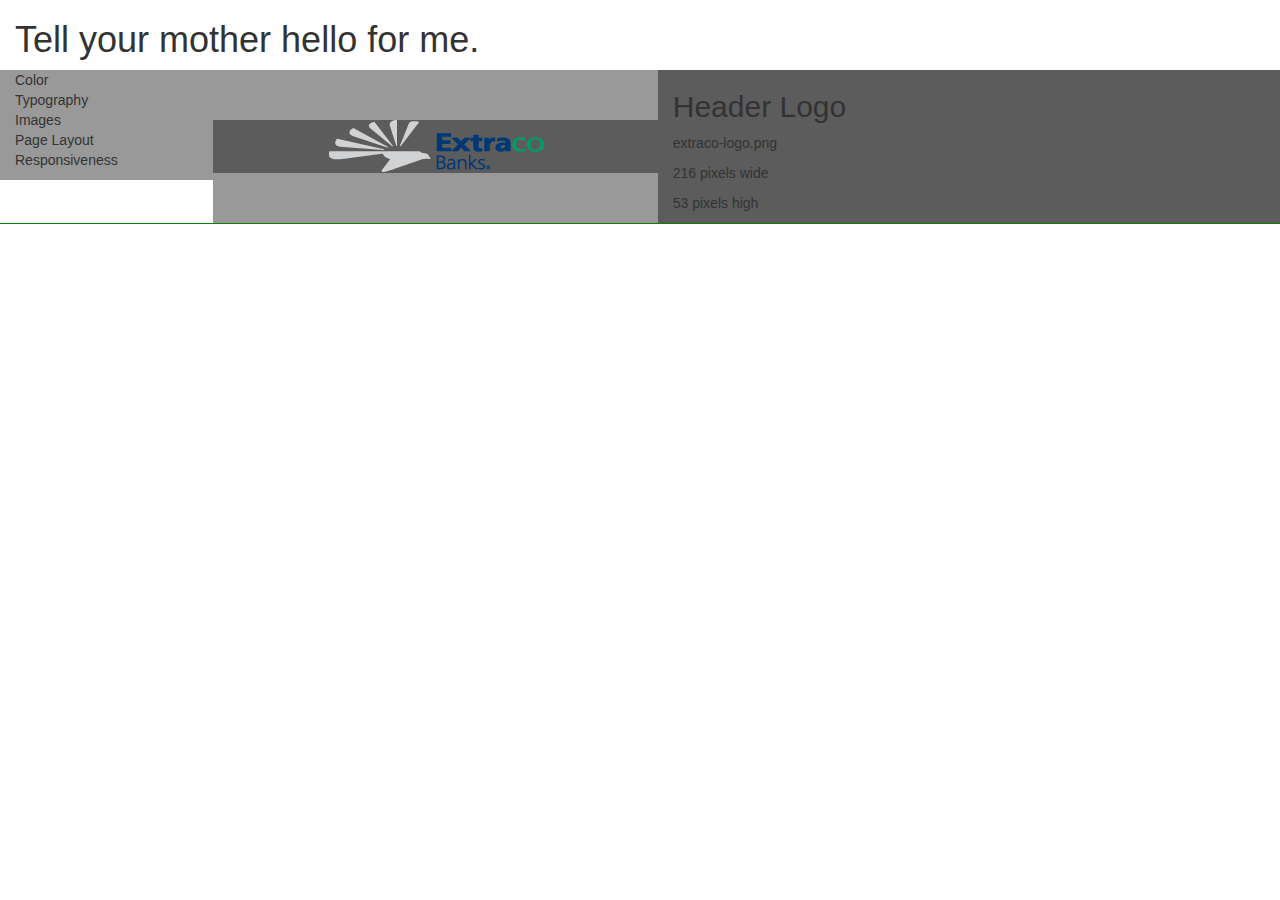
<file: index.html>
<!DOCTYPE html>
<html>
	<head>
		<title>Bank Style Guide</title>
		<meta name="viewport" content="width=device-width, initial-scale=1">
		<link rel="stylesheet" type="text/css" href="css/bootstrap.css">
		<link rel="stylesheet" type="text/css" href="css/style.css"><!--
		<link rel="stylesheet" type="text/css" href="css/bootstrap-theme.css">-->
		<script src="http://ajax.googleapis.com/ajax/libs/jquery/1.11.1/jquery.min.js"></script>
		<script src="js/bootstrap.js"></script>
	</head>
	<body>
		<div class="container-fluid">
			<h1>Tell your mother hello for me.</h1>
			<div class="row">
				<div class="col-md-2">
					<ul class="list-unstyled">
						<li>Color</li>
						<li>Typography</li>
						<li>Images</li>
						<li>Page Layout</li>
						<li>Responsiveness</li>
					</ul>
				</div>
				<div class="col-md-10">
					<div class="row">
						<div class="col-md-5 img-showcase">
							<img src="img/extraco-logo.png" class="center-block">
						</div>
						<div class="col-md-7">
							<h2>Header Logo</h2>
							<p>extraco-logo.png</p>
							<p>216 pixels wide</p>
							<p>53 pixels high</p>
						</div>
					</div>
				</div>
			</div>
		</div>
	</body>
</html>
</file>
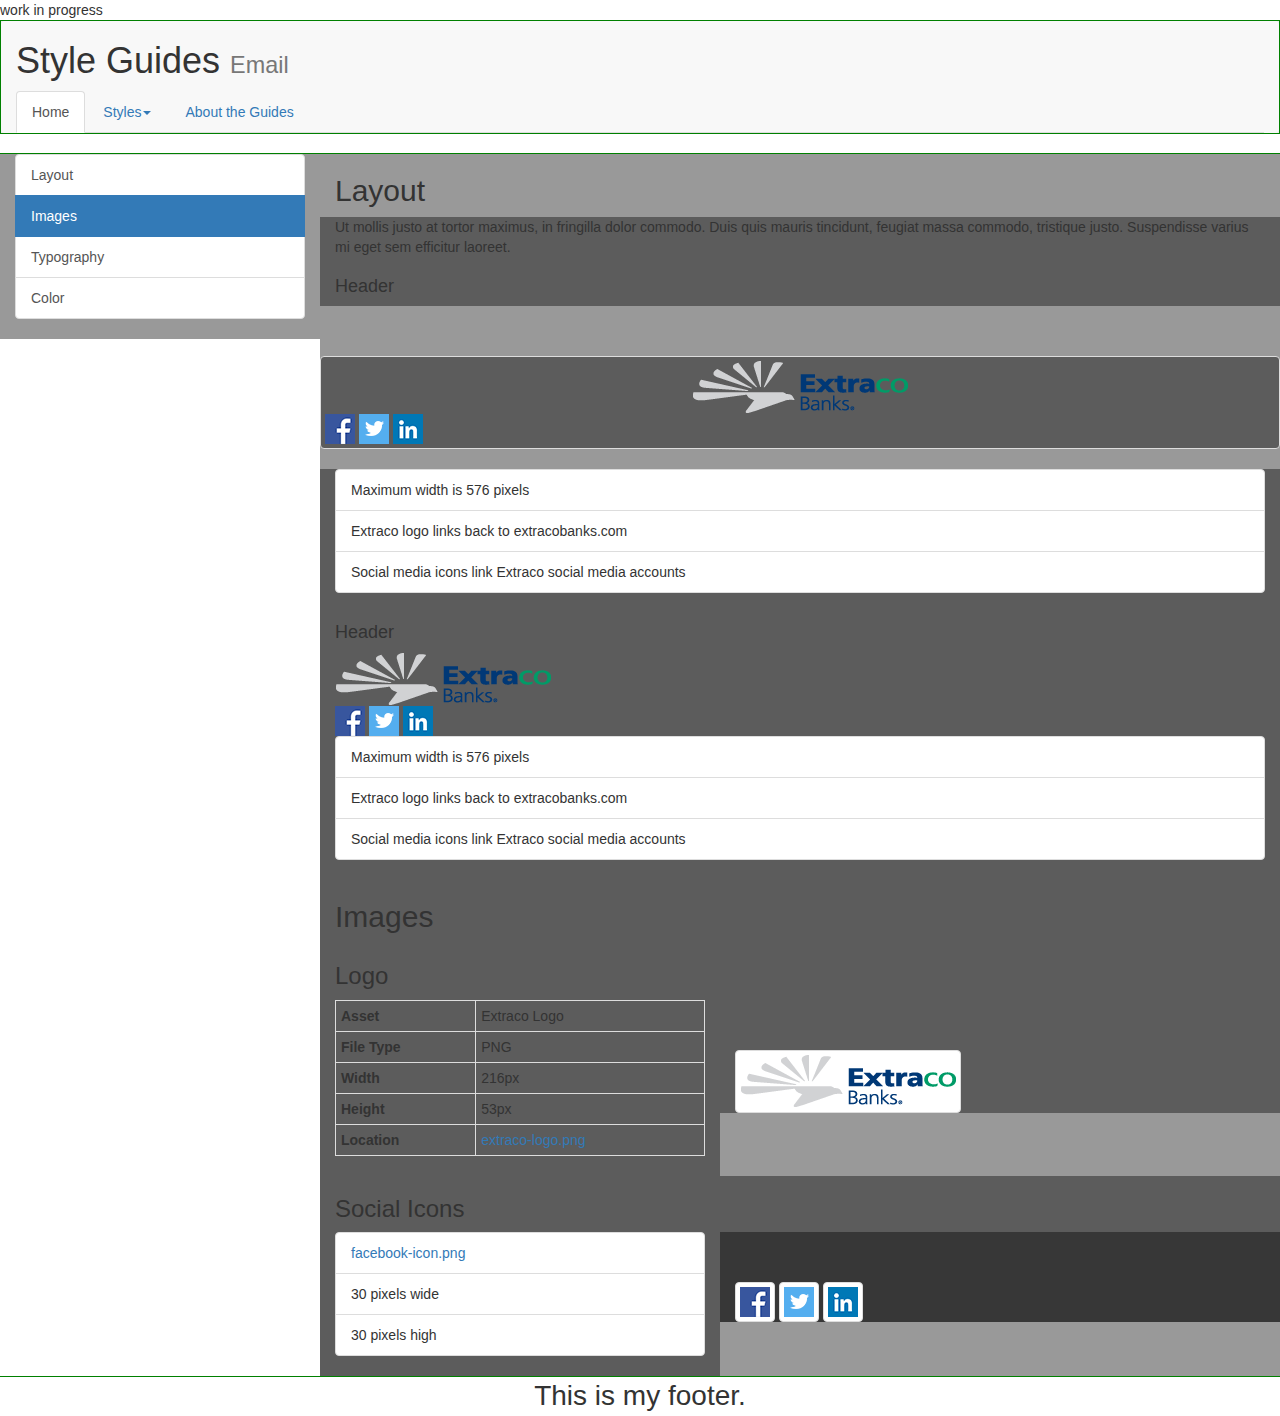
<file: home.html>
<!DOCTYPE html>
<html>
	<head>
		<title>Bank Style Guide</title>
		<meta name="viewport" content="width=device-width, initial-scale=1">
		<link rel="stylesheet" type="text/css" href="css/bootstrap.css">
		<link rel="stylesheet" type="text/css" href="css/style.css"><!--
		<link rel="stylesheet" type="text/css" href="css/bootstrap-theme.css">-->
		<script src="http://ajax.googleapis.com/ajax/libs/jquery/1.11.1/jquery.min.js"></script>
		<script src="js/bootstrap.js"></script>
	</head>
	<body>
		<div id="attention">work in progress</div>
		<nav class="navbar navbar-default">
			<div class="container-fluid">
				<h1>Style Guides <small>Email</small></h1>
				<ul class="nav nav-tabs">
				  <li role="presentation" class="active"><a href="#">Home</a></li>
				  <li role="presentation"><a href="#">Styles<span class="caret"></span></a></li>
				  <li role="presentation"><a href="#">About the Guides</a></li>
				</ul>
			</div>
		</nav>
		<div class="container-fluid body"><!-- this should probably be a <main> -->
			<div class="row">
				<div class="col-md-3">
					<div class="list-group">
						<a href="#" class="list-group-item">Layout</a>
						<a href="#" class="list-group-item active">Images</a>
						<a href="#" class="list-group-item">Typography</a>
						<a href="#" class="list-group-item">Color</a>
					</div>
				</div>

				<!-- main content -->
				<div class="col-md-9 main-content">

					<!-- layout section -->
					<section class="layout">
						
						<h2>Layout</h2>
						<div class="row">
							<div class="col-md-12">
								<p>Ut mollis justo at tortor maximus, in fringilla dolor commodo. Duis quis mauris tincidunt, feugiat massa commodo, tristique justo. Suspendisse varius mi eget sem efficitur laoreet.</p>
							</div>
						</div>








						<!-- email header -->
						<section class="email-header clearfix">
							<div class="row">
								<div class="col-md-12">
									<h4>Header</h4>
								</div>
							</div>
							<div class="row img-showcase">
								<div class="col-xs-12 extraco-email-header thumbnail">
									<img src="img/extraco-logo.png">
									<div class="icon-row">
										<img src="img/fb-icon.png">
										<img src="img/tw-icon.png">
										<img src="img/li-icon.png">
									</div>
								</div>
							</div>
							<div class="row">
								<div class="col-md-12">
									<ul class="list-group">
										<li class="list-group-item">Maximum width is 576 pixels</li>
										<li class="list-group-item">Extraco logo links back to extracobanks.com</li>
										<li class="list-group-item">Social media icons link Extraco social media accounts</li>
									</ul>
								</div>
							</div>
						</section><!-- email header -->


						<!-- email header -->
						<section class="email-header clearfix">
							<div class="row">
								<div class="col-md-12">
									<h4>Header</h4>
								</div>
							</div>
							<div class="row extraco-email-header">
								<div class="col-xs-12">
									<img src="img/extraco-logo.png">
									<div class="icon-row">
										<img src="img/fb-icon.png">
										<img src="img/tw-icon.png">
										<img src="img/li-icon.png">
									</div>
								</div>
							</div>
							<div class="row">
								<div class="col-md-12">
									<ul class="list-group">
										<li class="list-group-item">Maximum width is 576 pixels</li>
										<li class="list-group-item">Extraco logo links back to extracobanks.com</li>
										<li class="list-group-item">Social media icons link Extraco social media accounts</li>
									</ul>
								</div>
							</div>
						</section><!-- email header -->







						

					</section><!-- layout section -->

					<!-- images section -->
					<section class="images">
						<div class="row">
							<div class="col-md-12">
								<h2>Images</h2>
							</div>
						</div>

						<div class="row">
							<div class="col-md-12">
								<h3>Logo</h3>
							</div>
						</div>

						<div class="row">
							<div class="col-md-5">
								<table class="table table-bordered table-condensed">
									<tbody>
										<tr>
											<th>Asset</th>
											<td>Extraco Logo</td>
										</tr>
										<tr>
											<th>File Type</th>
											<td>PNG</td>
										</tr>
										<tr>
											<th>Width</th>
											<td>216px</td>
										</tr>
										<tr>
											<th>Height</th>
											<td>53px</td>
										</tr>
										<tr>
											<th>Location</th>
											<td><a href="#">extraco-logo.png</a></td>
										</tr>
									</tbody>
								</table>
							</div>
							<div class="col-md-7">
								<div class="img-showcase">
									<img src="img/extraco-logo.png" class="img-thumbnail">
								</div>
							</div>
						</div>

						<div class="row">
							<div class="col-md-12">
								<h3>Social Icons</h3>
							</div>
						</div>

						<div class="row">
							<div class="col-md-5">
								<ul class="list-group">
									<li class="list-group-item"><a href="#">facebook-icon.png</a></li>
									<li class="list-group-item">30 pixels wide</li>
									<li class="list-group-item">30 pixels high</li>
								</ul>
							</div>
							<div class="col-md-7">
								<div class="row">
									<div class="col-md-12">
										<div class="img-showcase">
											<img src="img/fb-icon.png" class="img-thumbnail">
											<img src="img/tw-icon.png" class="img-thumbnail">
											<img src="img/li-icon.png" class="img-thumbnail">
										</div>
									</div>
								</div>							
							</div>
						</div>
					</section><!-- images section -->
				</div><!-- main-content -->

			</div>
		</div>
		<footer style="font-size: 2em; text-align: center;">
			<span>This is my footer.</span>
		</footer>
	</body>
</html>
</file>
<file: css/style.css>
.row > div{
	background: rgba(0,0,0,.4);
}
.container-fluid{
	outline: 1px green solid;
}
.foo{
	width: 100px;
	height: 100px;
	margin: 0 auto;
	background: rgba(0,0,0,.6);
}
.col-sm-4{
}
.img-showcase{
	margin-top: 50px;
}
</file>
